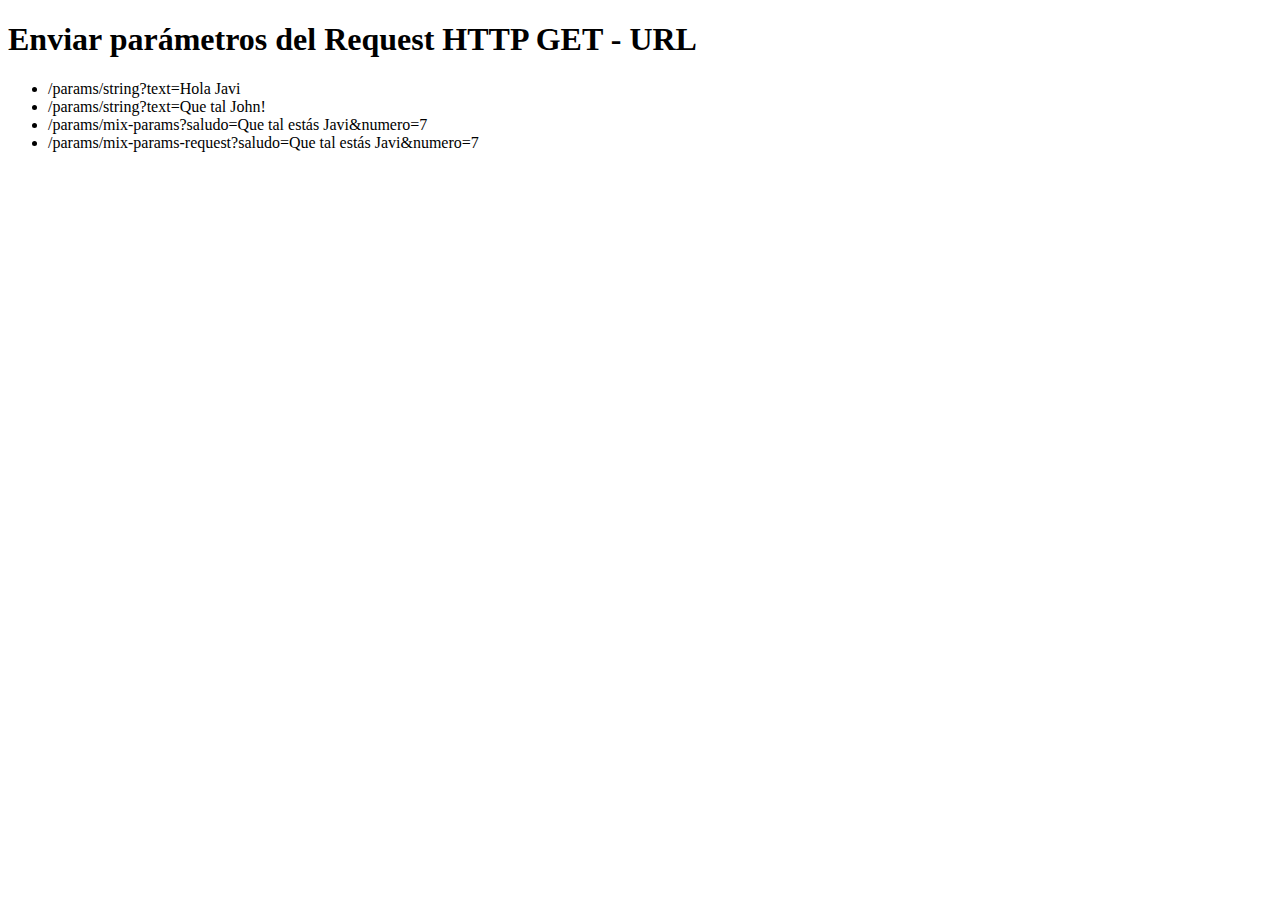
<file: target/classes/templates/params/index.html>
<!DOCTYPE html>
<html xmlns:th="http://www.tyhmeleaf.org">
<head>
<meta charset="UTF-8" />
<title>Enviar parámetros del Request HTTP GET - URL</title>
</head>
<body>
	<h1>Enviar parámetros del Request HTTP GET - URL</h1>
	<ul>
		<li><a th:href="@{/params/string(text='Hola Javi')}">/params/string?text=Hola
				Javi</a></li>
		<!-- Para agregar rutas, se utiliza "@" en vez de "$". Para agregar parametros se indica con parentesis y el valor con '' -->
		<li><a th:href="@{/params/string(text='Que tal John!')}">/params/string?text=Que
				tal John!</a></li>
		<li><a
			th:href="@{/params/mix-params(saludo='Que tal estás Javi', numero=7)}">/params/mix-params?saludo=Que
				tal estás Javi&numero=7</a></li>
		<!-- Los numericos no se introducen entre comillas. -->
		<li><a
			th:href="@{/params/mix-params-request(saludo='Que tal estás Javi', numero=7)}">/params/mix-params-request?saludo=Que
				tal estás Javi&numero=7</a></li>
	</ul>
</body>
</html>
</file>
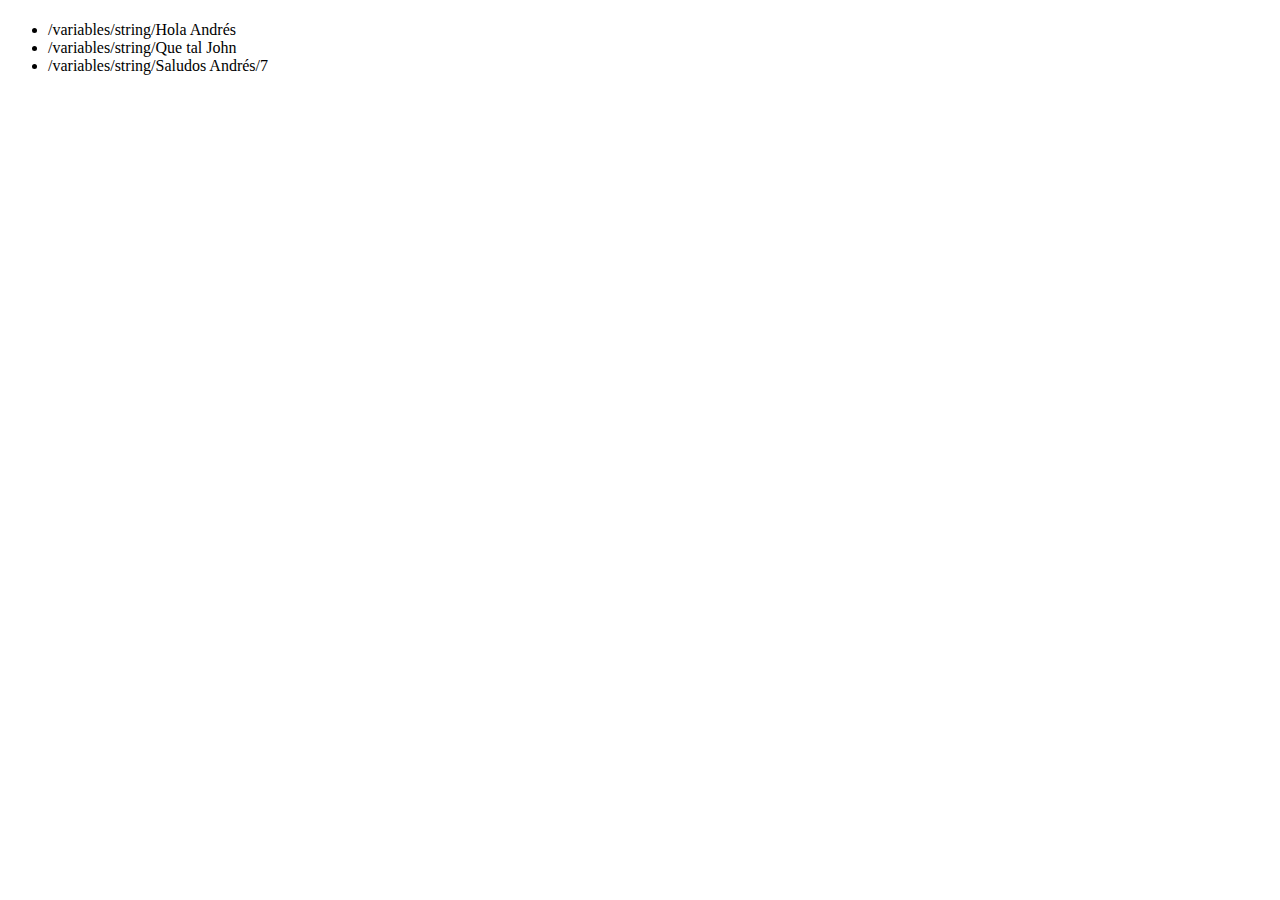
<file: target/classes/templates/variables/index.html>
<!DOCTYPE html>
<html xmlns:th="http://www.tyhmeleaf.org">
<head>
<meta charset="UTF-8" />
<title th:text="${titulo}"></title>
</head>
<body>
<h1 th:text="${titulo}"></h1>
<ul>
<li><a th:href="@{/variables/string/} + 'Hola Andrés'">/variables/string/Hola Andrés</a>
<li><a th:href="@{/variables/string/} + 'Que tal John'">/variables/string/Que tal John</a>
<li><a th:href="@{/variables/string/} + 'Saludos Andrés' + '/' + 7">/variables/string/Saludos Andrés/7</a>
</ul>
</body>
</html>
</file>
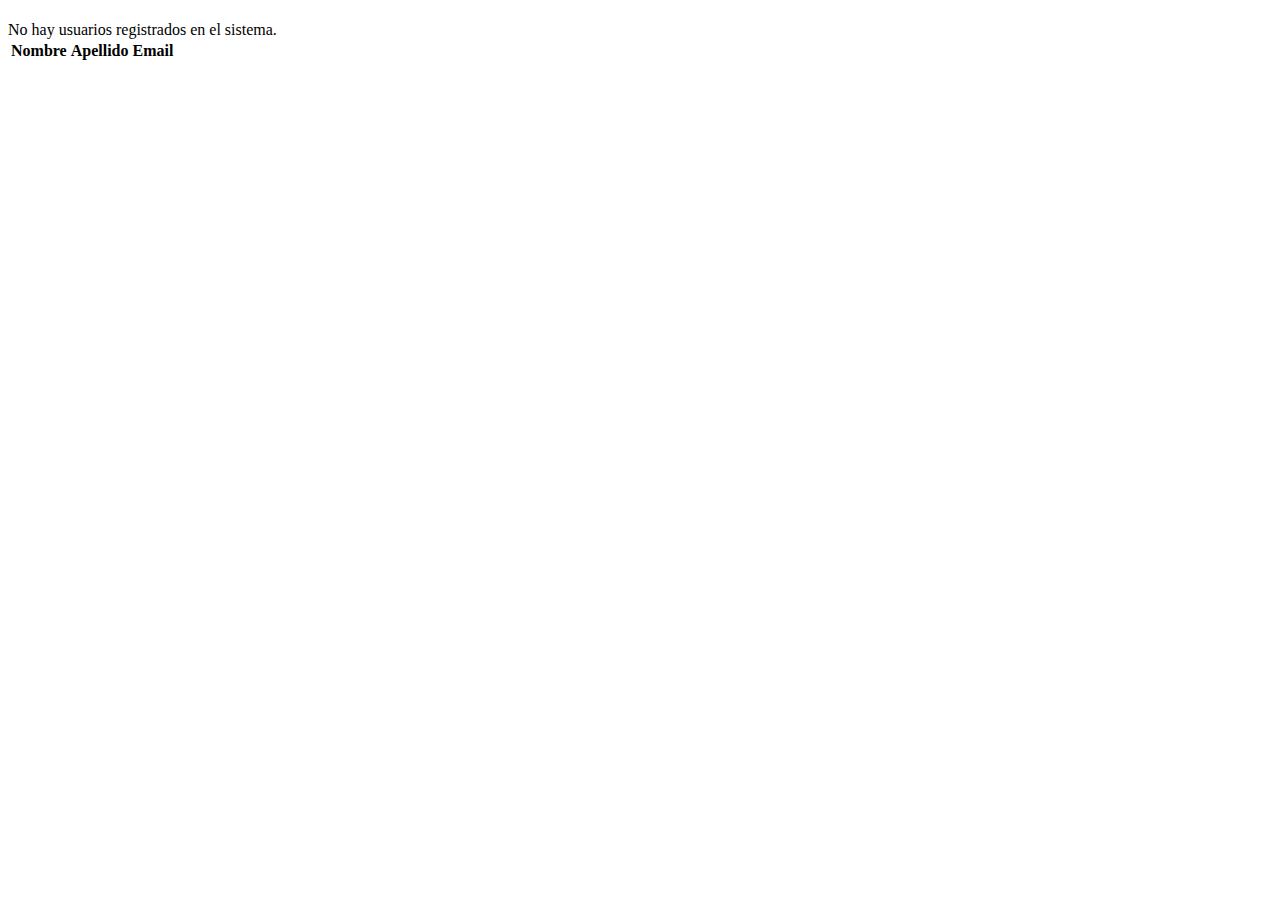
<file: target/classes/templates/listar.html>
<!DOCTYPE html>
<html xmlns:th="http://www.tyhmeleaf.org">
<head>
<meta charset="UTF-8" />
<title th:text="${titulo}"></title>
</head>
<body>
	<h1 th:text="${titulo}"></h1>

	<div th:if="${usuarios.isEmpty()}">No hay usuarios registrados en
		el sistema.</div>

	<table th:if="${!usuarios.isEmpty()}">
		<thead>
			<tr>
				<th>Nombre</th>
				<th>Apellido</th>
				<th>Email</th>
			</tr>
		</thead>
		<tbody>
			<tr th:each="usuario: ${usuarios}">
				<td th:text="${usuario.nombre}"></td>
				<td th:text="${usuario.apellido}"></td>
				<td th:text="${usuario.email}"></td>
			</tr>
		</tbody>
	</table>

</body>
</html>
</file>
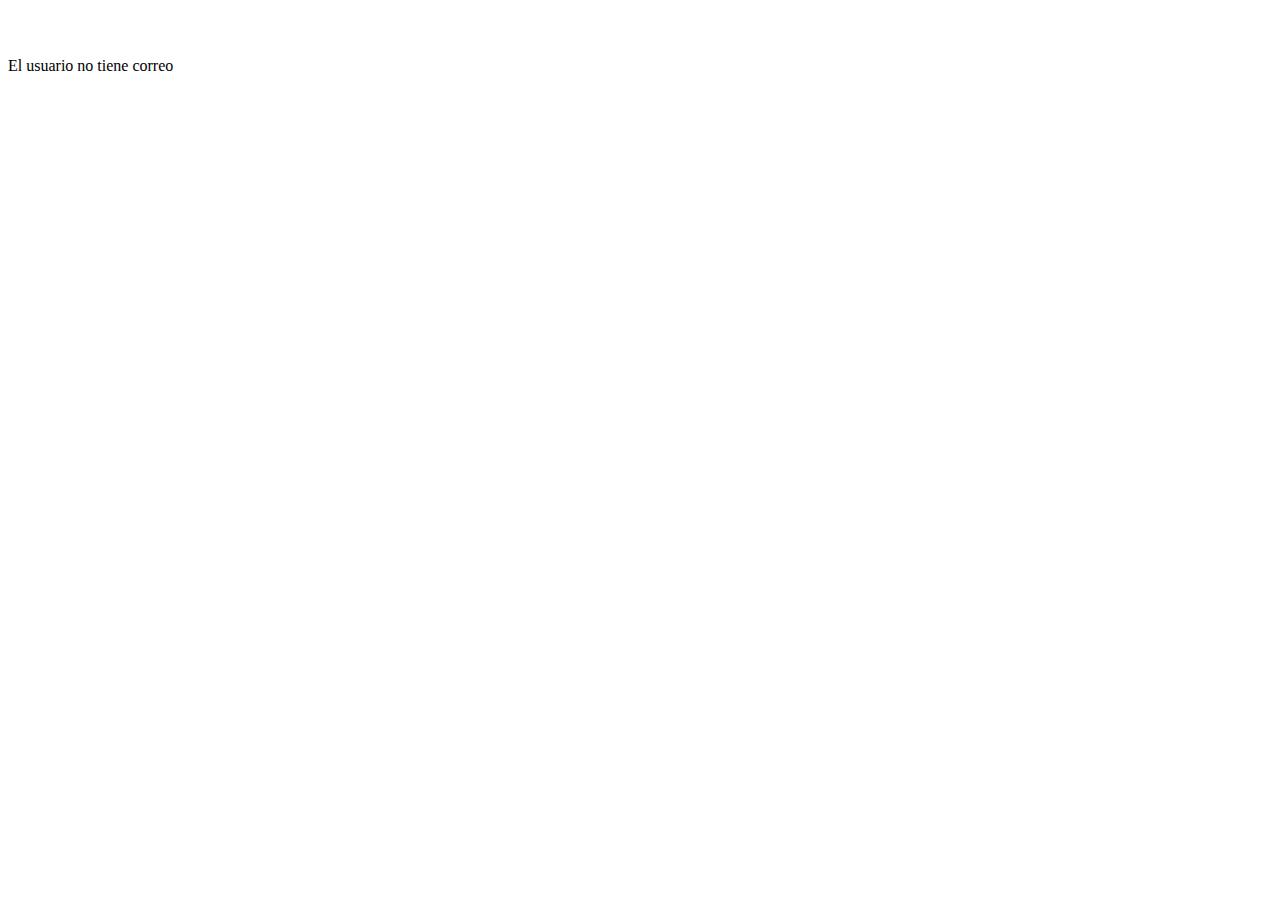
<file: target/classes/templates/perfil.html>
<!DOCTYPE html>
<html xmlns:th="http://www.tyhmeleaf.org">
<head>
<meta charset="UTF-8" />
<title th:text="${titulo}"></title>
</head>
<body>
<h1 th:text="${titulo}"></h1>
<span th:text="${usuario.nombre}"></span>
<span th:text="${usuario.apellido}"></span>
<br>
<span th:if="${usuario.email}" th:text="${usuario.email}"></span><br>
<span th:if="${usuario.email} == null">El usuario no tiene correo</span>
<!-- <span th:if="${usuario.email} == null" th:text="'El usuario no tiene correo'"></span> -->
<!-- Las comillas simples dentro de las dobles sirve para escribir un texto literal. -->
</body>
</html>
</file>
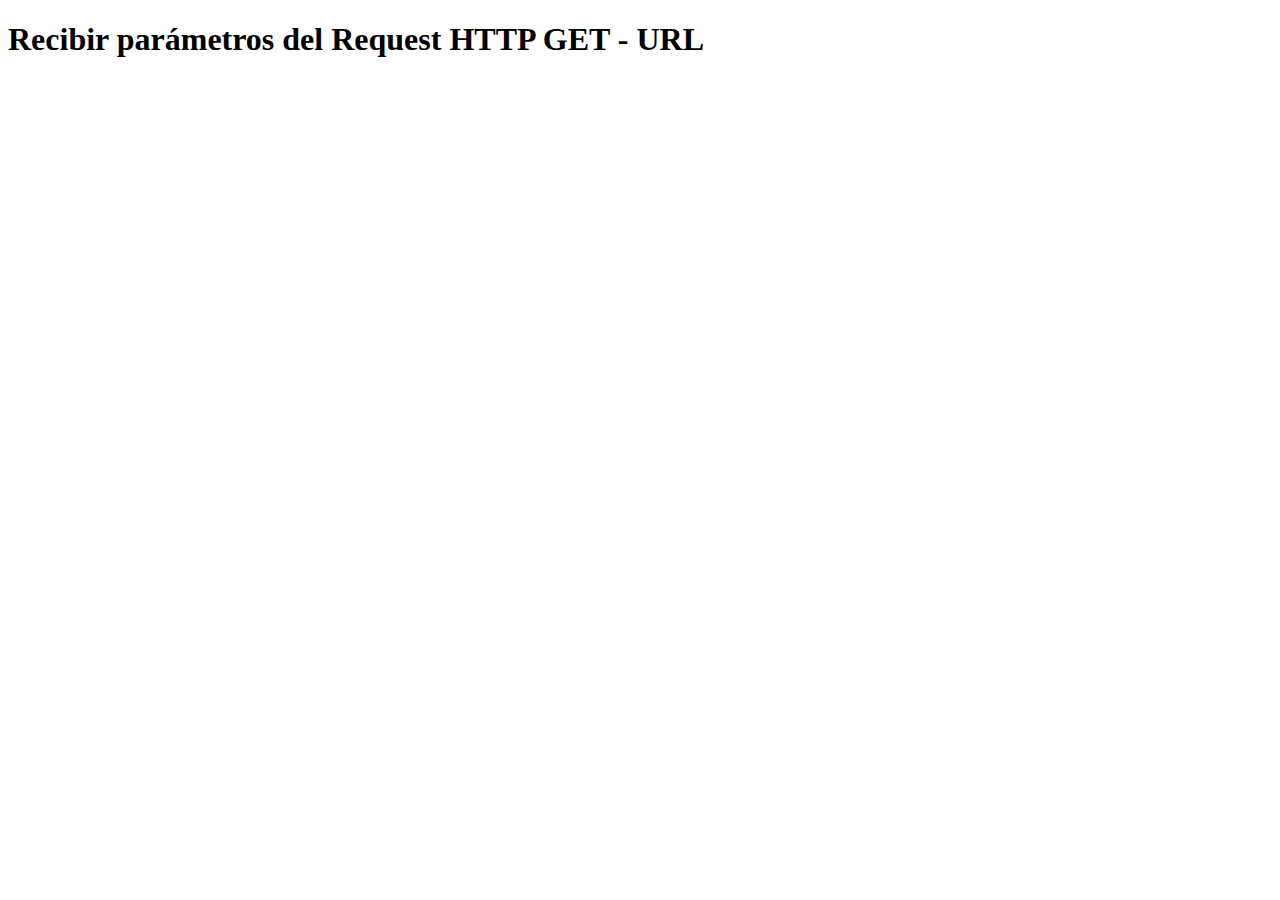
<file: target/classes/templates/params/ver.html>
<!DOCTYPE html>
<html xmlns:th="http://www.tyhmeleaf.org">
<head>
<meta charset="UTF-8" />
<title>Recibir parámetros del Request HTTP GET - URL</title>
</head>
<body>
	<h1>Recibir parámetros del Request HTTP GET - URL</h1>
	<div th:text="${resultado}"></div>
</body>
</html>
</file>
